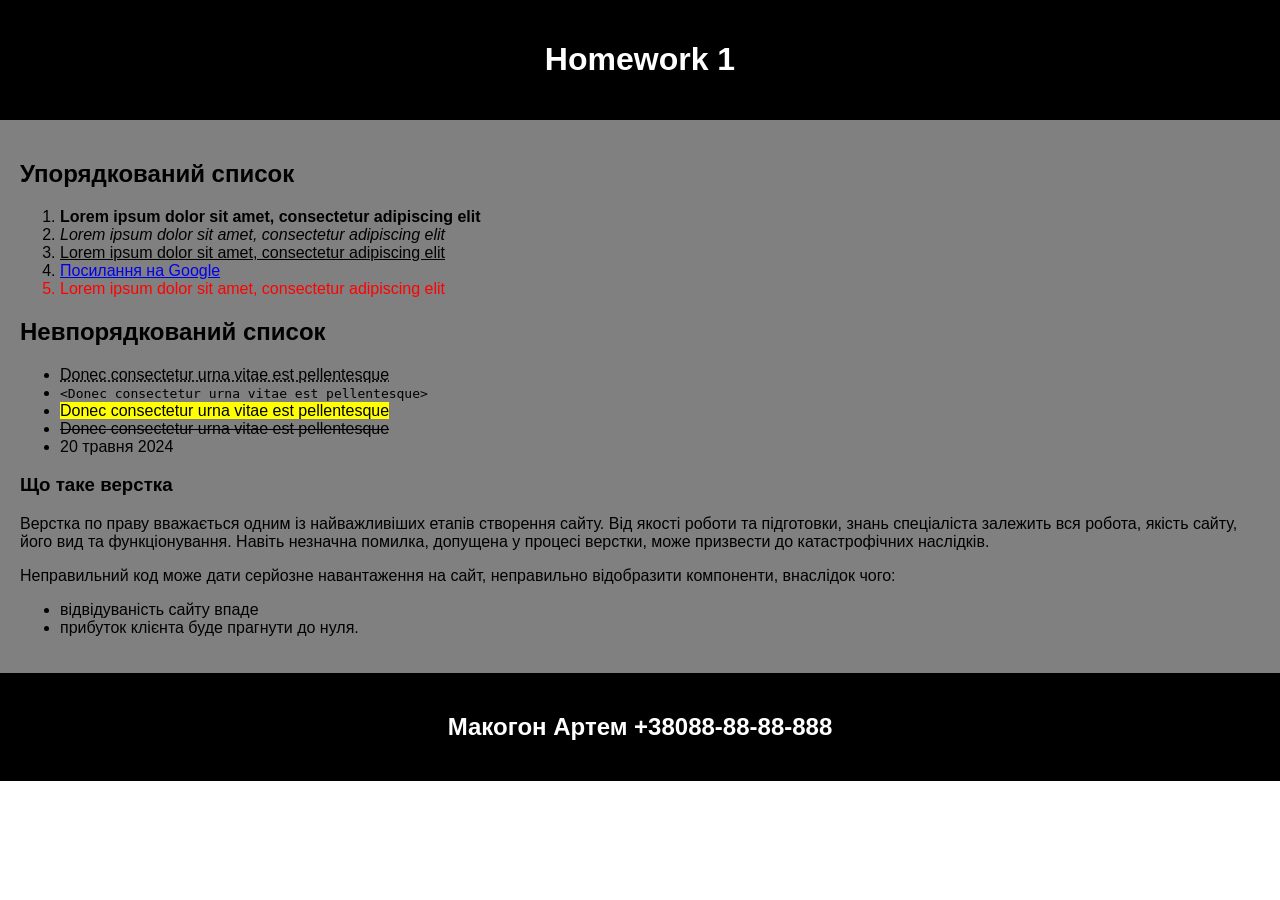
<file: index.html>
<!DOCTYPE html>
<head>
    <meta charset="UTF-8">
    <title>A-level</title>
    <style>
        body {
            font-family: Arial, sans-serif;
            margin: 0;
            padding: 0;
        }
        header, footer {
            background-color: black;
            padding: 20px;
            text-align: center;
        }
        main {
            padding: 20px;
            background-color: grey;

}

    </style>
</head>
<body>
    <header>
        <h1 style="color: white;">Homework 1</h1>
    </header>
    <main>
        <section>
            <h2>Упорядкований список</h2>
            <ol>
                <li><strong>Lorem ipsum dolor sit amet, consectetur adipiscing elit</strong></li>
                <li><em>Lorem ipsum dolor sit amet, consectetur adipiscing elit</em></li>
                <li><u>Lorem ipsum dolor sit amet, consectetur adipiscing elit</u></li>
                <li><a href="https://www.google.com.ua" target="_blank" class="google-link" id="mainlink">Посилання на Google</a></li>
                <li style="color: red;">Lorem ipsum dolor sit amet, consectetur adipiscing elit</li>
            </ol>
        </section>
        <section>
            <h2>Невпорядкований список</h2>
            <ul>
                <li><abbr title="HyperText Markup Language">Donec consectetur urna vitae est pellentesque</abbr></li>
                <li><code>&lt;Donec consectetur urna vitae est pellentesque&gt;</code></li>
                <li><mark>Donec consectetur urna vitae est pellentesque</mark></li>
                <li><s>Donec consectetur urna vitae est pellentesque</s></li>
                <li><time datetime="2024-05-20">20 травня 2024</time></li>
            </ul>
        </section>
        <article>

            <h3>Що таке верстка</h3>
            <p>Верстка по праву вважається одним із найважливіших етапів створення сайту. Від якості роботи та підготовки, знань спеціаліста залежить вся робота, якість сайту, його вид та функціонування. Навіть незначна помилка, допущена у процесі верстки, може призвести до катастрофічних наслідків.</p>
            <p>Неправильний код може дати серйозне навантаження на сайт, неправильно відобразити компоненти, внаслідок чого:</p>
            <ul>
                <li>відвідуваність сайту впаде</li>
                <li>прибуток клієнта буде прагнути до нуля.</li>
            </ul>
        </article>
    </main>
    <footer>
        <h2 style="color: white">Макогон Артем +38088-88-88-888</h2>
    </footer>
</body>
</html>
</file>
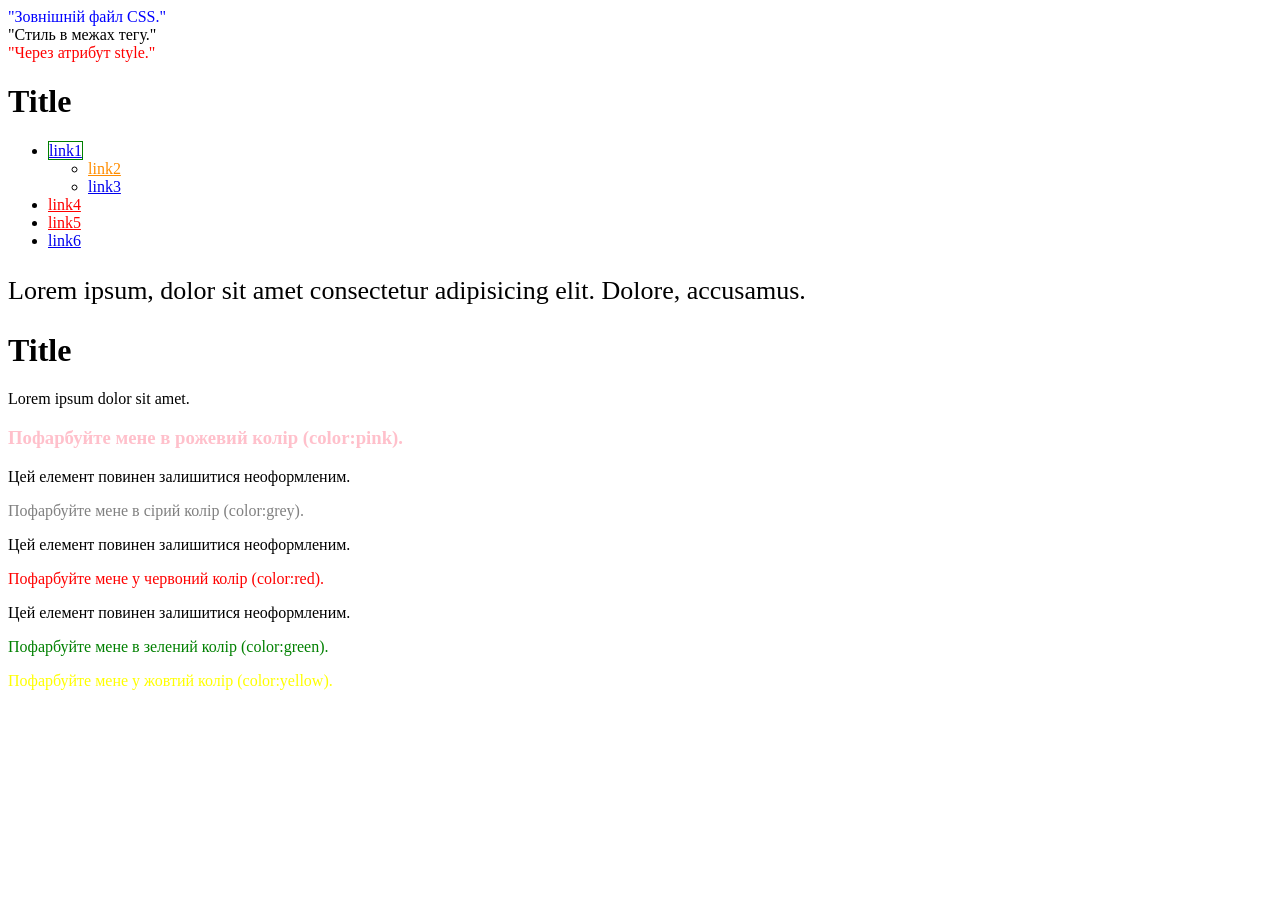
<file: homework_2/homework_2.html>
<!DOCTYPE html>
<html lang="en">
<head>
    <meta charset="UTF-8">
    <title>Цитата з стилями</title>
    <link href="style.css" rel="stylesheet">
</head>
<body>
    <div class="style_1">
        "Зовнішній файл CSS."
    </div>

    <style>
        .style_2 {
            color: black;
        }
    </style>
    <div class="style_2">
        "Стиль в межах тегу."
    </div>

    <div style="color: red;">
        "Через атрибут style."
    </div>
<div class="holder">
        <h1>Title</h1>
        <ul class="list">
            <li>
                <a href="#" title="link1">link1</a>
                <ul>
                    <li><a href="#">link2</a></li>
                    <li><a href="#">link3</a></li>
                </ul>
            </li>
            <li><a href="https://www.youtube.com/">link4</a></li>
            <li><a href="https://validator.w3.org/" >link5</a></li>
            <li><a href="#" >link6</a></li>
        </ul>
        <p>Lorem ipsum, dolor sit amet consectetur adipisicing elit. Dolore, accusamus.</p>
        <h1>Title</h1>
        <p>Lorem ipsum dolor sit amet.</p>
    </div>
<div class="text-box">
     <h3>Пофарбуйте мене в рожевий колір (color:pink).</h3>
     <p>Цей елемент повинен залишитися неоформленим.</p>
     <p>Пофарбуйте мене в сірий колір (color:grey).</p>
     <div>Цей елемент повинен залишитися неоформленим.</div>
     <div><p>Пофарбуйте мене у червоний колір (color:red).</p></div>
     <h3>Цей елемент повинен залишитися неоформленим.</h3>
     <p>Пофарбуйте мене в зелений колір (color:green).</p>
     <p class='yellow'>Пофарбуйте мене у жовтий колір (color:yellow).</p>
</div>
</body>
</html>
</file>
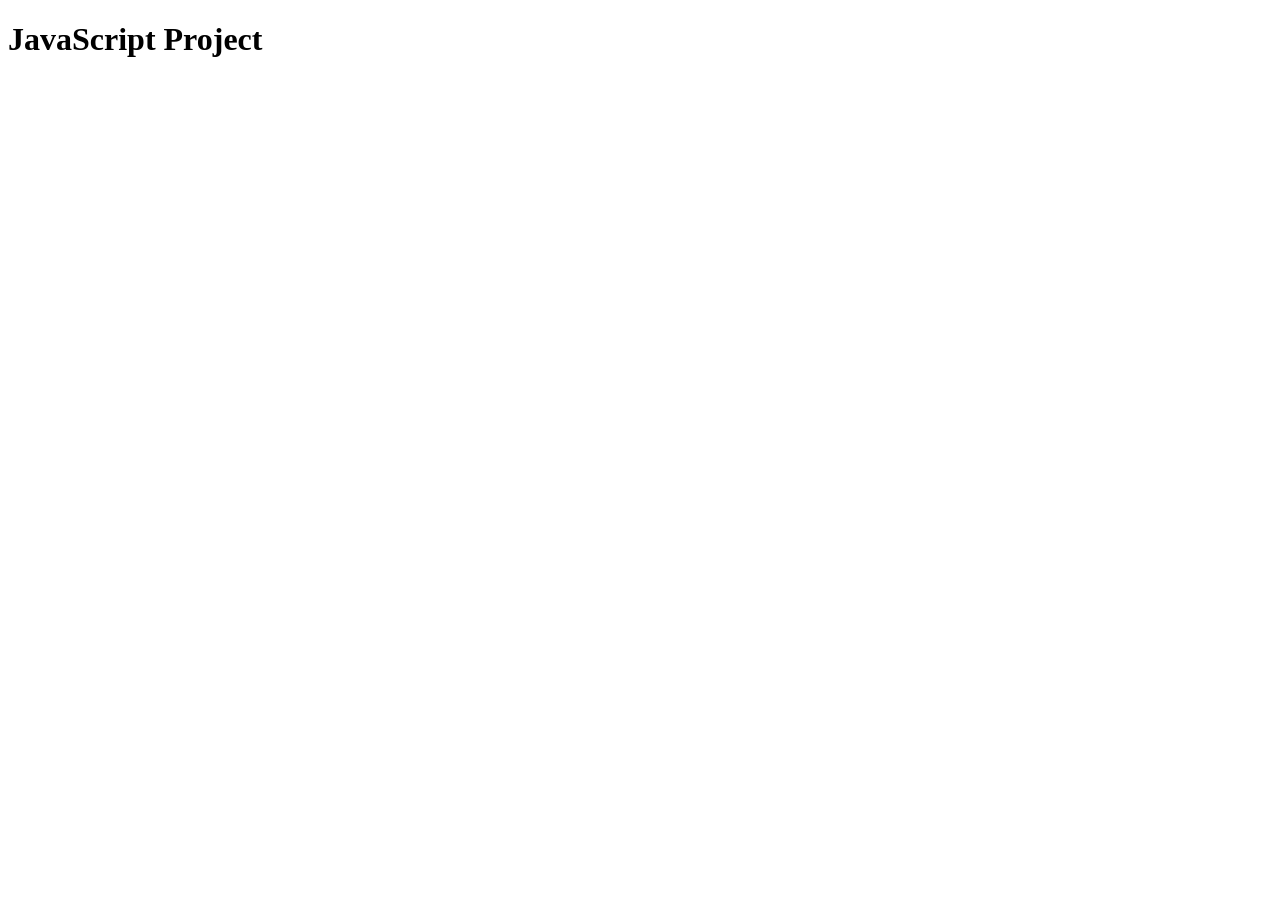
<file: JS_HW/art.html>
<!DOCTYPE html>
<html lang="en">
<head>
    <meta charset="UTF-8">
    <meta name="viewport" content="width=device-width, initial-scale=1.0">
    <title>My JavaScript Project</title>
</head>
<body>
    <h1>JavaScript Project</h1>

    <!-- Подключение JavaScript файла -->
    <script src="index.js"></script>
</body>
</html>
</file>
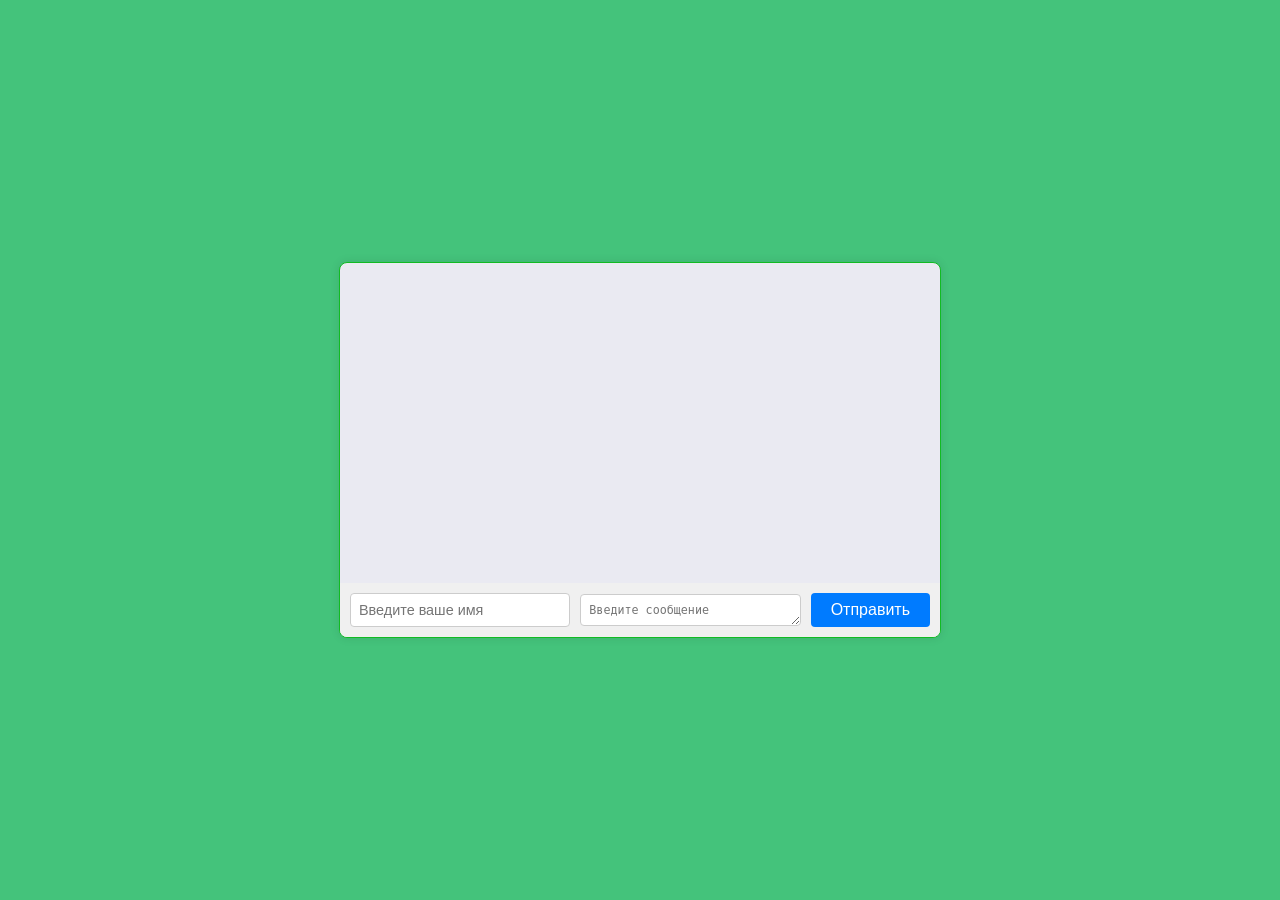
<file: JS_HW/chat.html>
<!DOCTYPE html>
<html lang="en">
<head>
<meta charset="UTF-8">
<meta name="viewport" content="width=device-width, initial-scale=1.0">
<title>Простой чат</title>
<style>
  body {
    font-family: Arial, sans-serif;
    background-color: #44c37b;
    margin: 0;
    padding: 0;
    display: flex;
    justify-content: center;
    align-items: center;
    height: 100vh;
  }

  .chat-container {
    width: 80%;
    max-width: 600px;
    background-color: #eaeaf2;
    border: 1px solid #11bb22;
    border-radius: 8px;
    box-shadow: 0 0 10px rgba(0, 0, 0, 0.1);
    overflow: hidden;
  }

  .chat-messages {
    height: 300px; /* Высота окна чата */
    overflow-y: scroll; /* Включаем вертикальную прокрутку */
    padding: 10px;
  }

  .chat-input {
    background-color: #f0f0f0;
    padding: 10px;
    display: flex;
    align-items: center;
  }

  .chat-input input[type="text"],
  .chat-input textarea {
    flex: 1; /* Занимаем всю доступную ширину */
    padding: 8px;
    margin-right: 10px;
    border: 1px solid #ccc;
    border-radius: 4px;
    font-size: 0.9em;
  }

  .chat-input button {
    padding: 8px 20px;
    border: none;
    background-color: #007bff;
    color: #fff;
    font-size: 1em;
    cursor: pointer;
    border-radius: 4px;
  }

  .chat-message {
    margin-bottom: 10px;
  }

  .chat-message strong {
    font-weight: bold;
  }

  .chat-message .message-time {
    color: #666;
    font-size: 0.8em;
    margin-left: 10px;
  }
</style>
</head>
<body>
  <div class="chat-container">
    <div class="chat-messages" id="chatMessages">
      <!-- Здесь будут отображаться сообщения -->
    </div>
    <div class="chat-input">
      <input type="text" id="nameInput" placeholder="Введите ваше имя" required>
      <textarea id="messageInput" placeholder="Введите сообщение" rows="1" required></textarea>
      <button type="button" id="sendMessageBtn" disabled>Отправить</button>
    </div>
  </div>

  <script>
    document.addEventListener('DOMContentLoaded', () => {
      const chatMessages = document.getElementById('chatMessages');
      const nameInput = document.getElementById('nameInput');
      const messageInput = document.getElementById('messageInput');
      const sendMessageBtn = document.getElementById('sendMessageBtn');

      sendMessageBtn.addEventListener('click', () => {
        const name = nameInput.value.trim();
        const message = messageInput.value.trim();

        if (name !== '' && message !== '') {
          const timestamp = new Date().toLocaleTimeString();
          appendMessage(name, message, timestamp);
          messageInput.value = ''; // Очищаем поле сообщения после отправки
        }
      });

      messageInput.addEventListener('input', () => {
        const name = nameInput.value.trim();
        const message = messageInput.value.trim();
        sendMessageBtn.disabled = !(name && message);
      });

      function appendMessage(name, message, timestamp) {
        const messageElement = document.createElement('div');
        messageElement.classList.add('chat-message');
        messageElement.innerHTML = `
          <strong>${name}</strong> <span class="message-time">${timestamp}</span><br>
          ${message}
        `;
        chatMessages.appendChild(messageElement);
        // Прокручиваем вниз, чтобы видеть новые сообщения
        chatMessages.scrollTop = chatMessages.scrollHeight;
      }
    });
  </script>
</body>
</html>
</file>
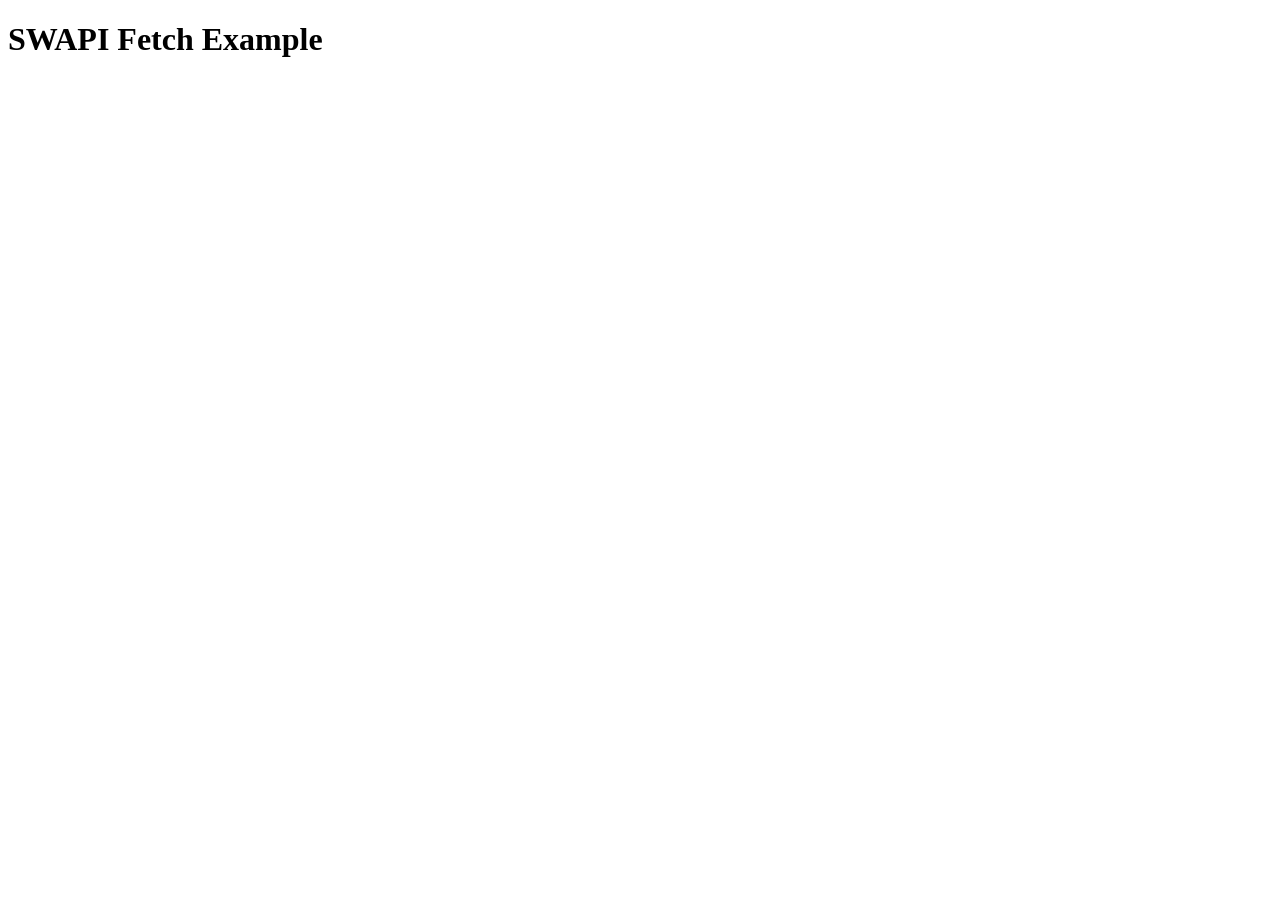
<file: JS_HW/open.html>
<!DOCTYPE html>
<html lang="en">
<head>
  <meta charset="UTF-8">
  <meta name="viewport" content="width=device-width, initial-scale=1.0">
  <title>SWAPI Fetch Example</title>
  <style>
    table {
      width: 100%;
      border-collapse: collapse;
    }
    td, th {
      border: 1px solid #000;
      padding: 8px;
    }
  </style>
</head>
<body>
  <h1>SWAPI Fetch Example</h1>
  <div id="container"></div>
  <script>
    document.addEventListener('DOMContentLoaded', function() {
      function displayJSONTable(domElement, json) {
        domElement.innerHTML = ''; // Clear the element

        const table = document.createElement('table');

        for (let key in json) {
          const row = document.createElement('tr');

          const cellKey = document.createElement('td');
          cellKey.textContent = key;

          const cellValue = document.createElement('td');

          if (typeof json[key] === 'string' && json[key].startsWith('https://swapi.dev/api/')) {
            const button = document.createElement('button');
            button.textContent = 'Fetch Data';
            button.onclick = () => {
              fetch(json[key])
                .then(res => res.json())
                .then(data => displayJSONTable(domElement, data));
            };
            cellValue.appendChild(button);
          } else if (Array.isArray(json[key])) {
            json[key].forEach(item => {
              if (typeof item === 'string' && item.startsWith('https://swapi.dev/api/')) {
                const button = document.createElement('button');
                button.textContent = 'Fetch Data';
                button.onclick = () => {
                  fetch(item)
                    .then(res => res.json())
                    .then(data => displayJSONTable(domElement, data));
                };
                cellValue.appendChild(button);
                cellValue.appendChild(document.createElement('br'));
              } else {
                const span = document.createElement('span');
                span.textContent = item;
                cellValue.appendChild(span);
                cellValue.appendChild(document.createElement('br'));
              }
            });
          } else {
            cellValue.textContent = json[key];
          }

          row.appendChild(cellKey);
          row.appendChild(cellValue);
          table.appendChild(row);
        }

        domElement.appendChild(table);
      }

      // Fetch and display data
      fetch('https://swapi.dev/api/people/1/')
        .then(res => res.json())
        .then(luke => {
          const container = document.getElementById('container');
          displayJSONTable(container, luke);
        });
    });
  </script>
</body>
</html>
</file>
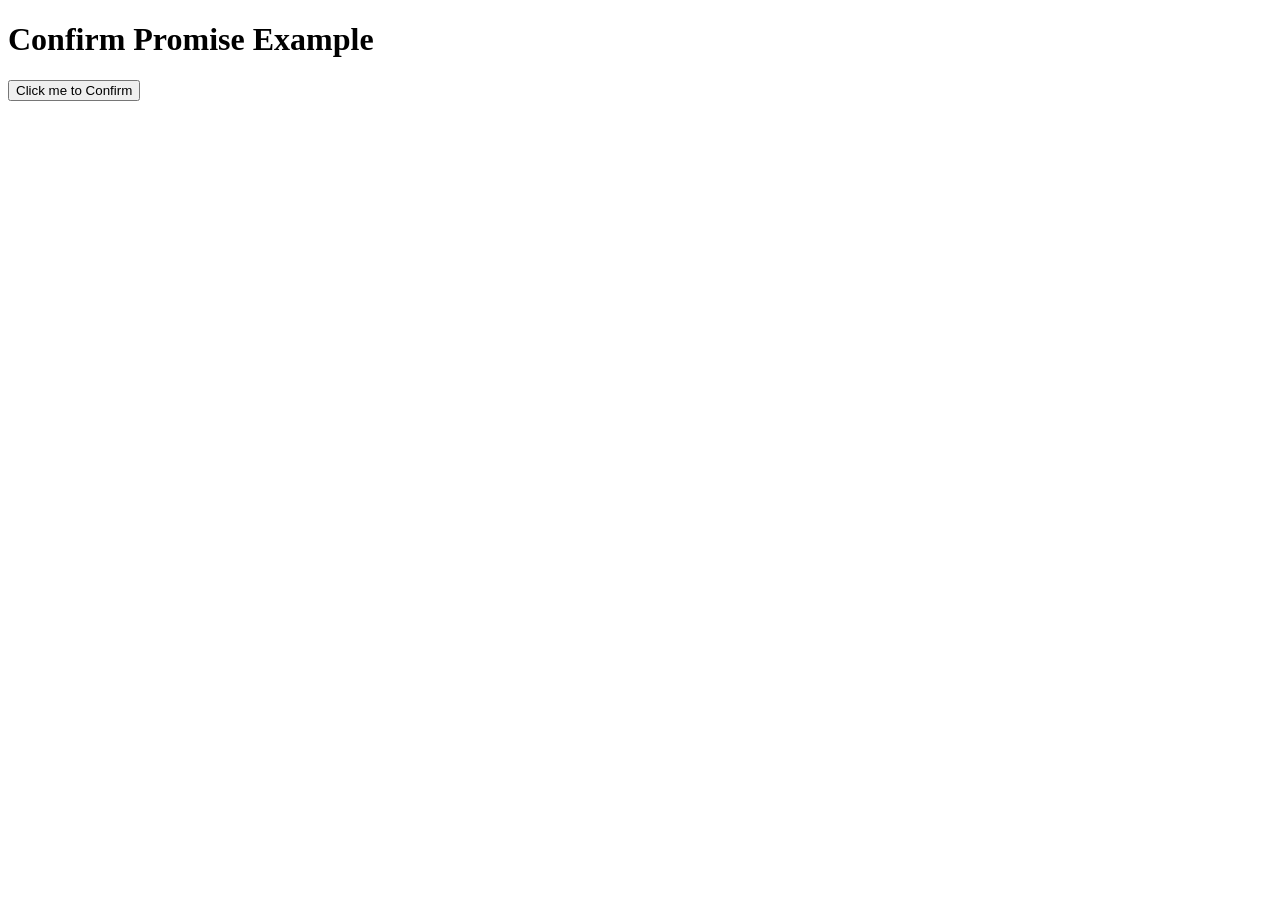
<file: JS_HW/promis.html>
<!DOCTYPE html>
<html lang="en">
<head>
  <meta charset="UTF-8">
  <meta name="viewport" content="width=device-width, initial-scale=1.0">
  <title>Confirm Promise Example</title>
</head>
<body>
  <h1>Confirm Promise Example</h1>
  <button id="confirmButton">Click me to Confirm</button>

  <script>
    function confirmPromise(text) {
      return new Promise((resolve, reject) => {
        const result = confirm(text);
        if (result) {
          resolve();
        } else {
          reject();
        }
      });
    }

    document.getElementById('confirmButton').addEventListener('click', function() {
      confirmPromise('Проміси це складно?')
        .then(() => console.log('не так вже й складно'))
        .catch(() => console.log('respect за посидючість і уважність'));
    });
  </script>
</body>
</html>
</file>
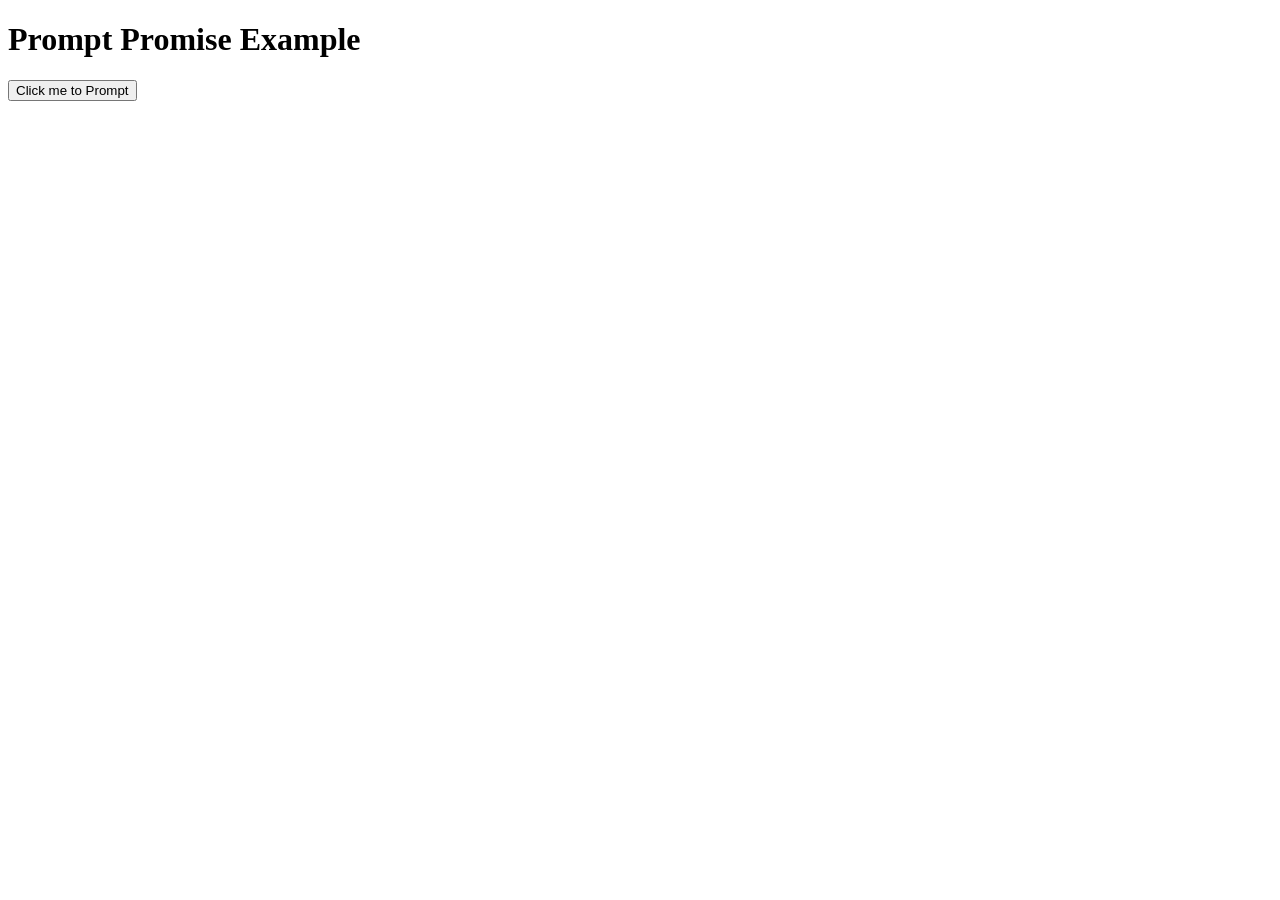
<file: JS_HW/promis2.html>
<!DOCTYPE html>
<html lang="en">
<head>
  <meta charset="UTF-8">
  <meta name="viewport" content="width=device-width, initial-scale=1.0">
  <title>Prompt Promise Example</title>
</head>
<body>
  <h1>Prompt Promise Example</h1>
  <button id="promptButton">Click me to Prompt</button>

  <script>
    function promptPromise(message) {
      return new Promise((resolve, reject) => {
        const result = prompt(message);
        if (result !== null) {
          resolve(result);
        } else {
          reject();
        }
      });
    }

    document.getElementById('promptButton').addEventListener('click', function() {
      promptPromise("Як тебе звуть?")
        .then(name => console.log(`Тебе звуть ${name}`))
        .catch(() => console.log('Ну навіщо морозитися, нормально ж спілкувалися'));
    });
  </script>
</body>
</html>
</file>
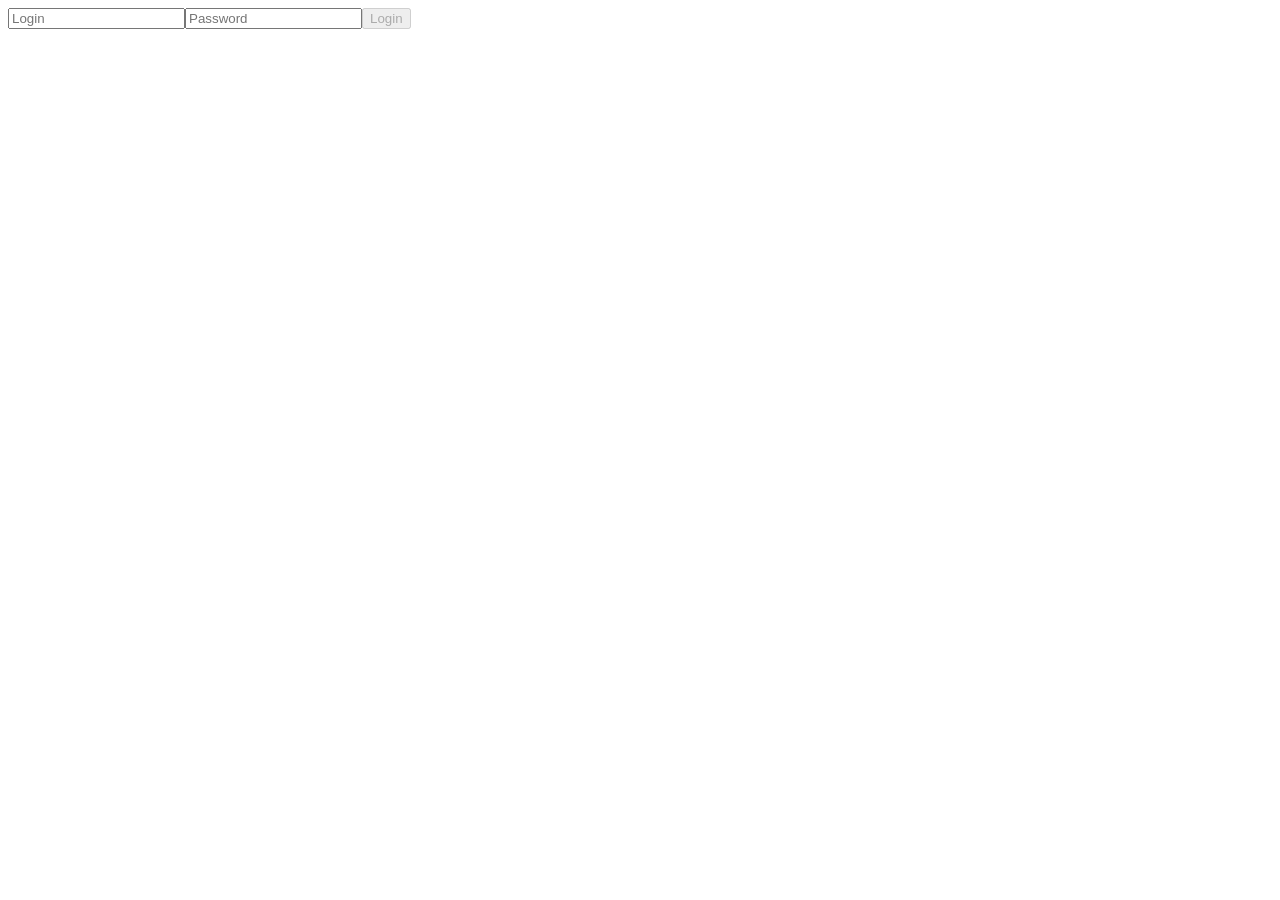
<file: JS_HW/promis3.html>
<!DOCTYPE html>
<html lang="en">
<head>
  <meta charset="UTF-8">
  <meta name="viewport" content="width=device-width, initial-scale=1.0">
  <title>Login Form Example</title>
</head>
<body>
  <script>
    class LoginForm {
      constructor(parent) {
        this.parent = parent;
        this.form = document.createElement('form');

        this.loginInput = document.createElement('input');
        this.loginInput.type = 'text';
        this.loginInput.placeholder = 'Login';
        this.loginInput.required = true;

        this.passwordInput = document.createElement('input');
        this.passwordInput.type = 'password';
        this.passwordInput.placeholder = 'Password';
        this.passwordInput.required = true;

        this.submitButton = document.createElement('button');
        this.submitButton.type = 'submit';
        this.submitButton.textContent = 'Login';
        this.submitButton.disabled = true;

        this.form.appendChild(this.loginInput);
        this.form.appendChild(this.passwordInput);
        this.form.appendChild(this.submitButton);
        this.parent.appendChild(this.form);

        this.loginInput.addEventListener('input', () => this.validateForm());
        this.passwordInput.addEventListener('input', () => this.validateForm());
      }

      validateForm() {
        const isLoginValid = this.loginInput.value.trim() !== '';
        const isPasswordValid = this.passwordInput.value.trim() !== '';
        this.submitButton.disabled = !(isLoginValid && isPasswordValid);
      }

      onSubmit(callback) {
        this.form.addEventListener('submit', (event) => {
          event.preventDefault();
          callback({
            login: this.loginInput.value,
            password: this.passwordInput.value
          });
        });
      }
    }

    function loginPromise(parent) {
      function executor(resolve, reject) {
        const form = new LoginForm(parent);
        form.onSubmit(({ login, password }) => {
          resolve({ login, password });
        });
      }

      return new Promise(executor);
    }

    loginPromise(document.body).then(({ login, password }) => {
      console.log(`Ви ввели ${login} та ${password}`);
    });
  </script>
</body>
</html>
</file>
<file: homework_2/style.css>
.style_1 {
    color: blue;
}

a[href^="https"] {
    color: #f00;
}


ul ul li:first-child a {
    color: #ff8d00;
}


ul + p {
    font-size: 26px;
}

a[title] {
    border: 1px solid green;
}
.text-box h3:first-of-type {
    color: pink;
}

.text-box p:nth-of-type(2) {
    color: grey;
}

.text-box div:nth-of-type(2) p {
    color: red;
}

.text-box p:nth-of-type(3) {
    color: green;
}

.text-box .yellow {
    color: yellow;
}

.text-box h3:nth-of-type(2) {
    all: unset;
}
</file>
